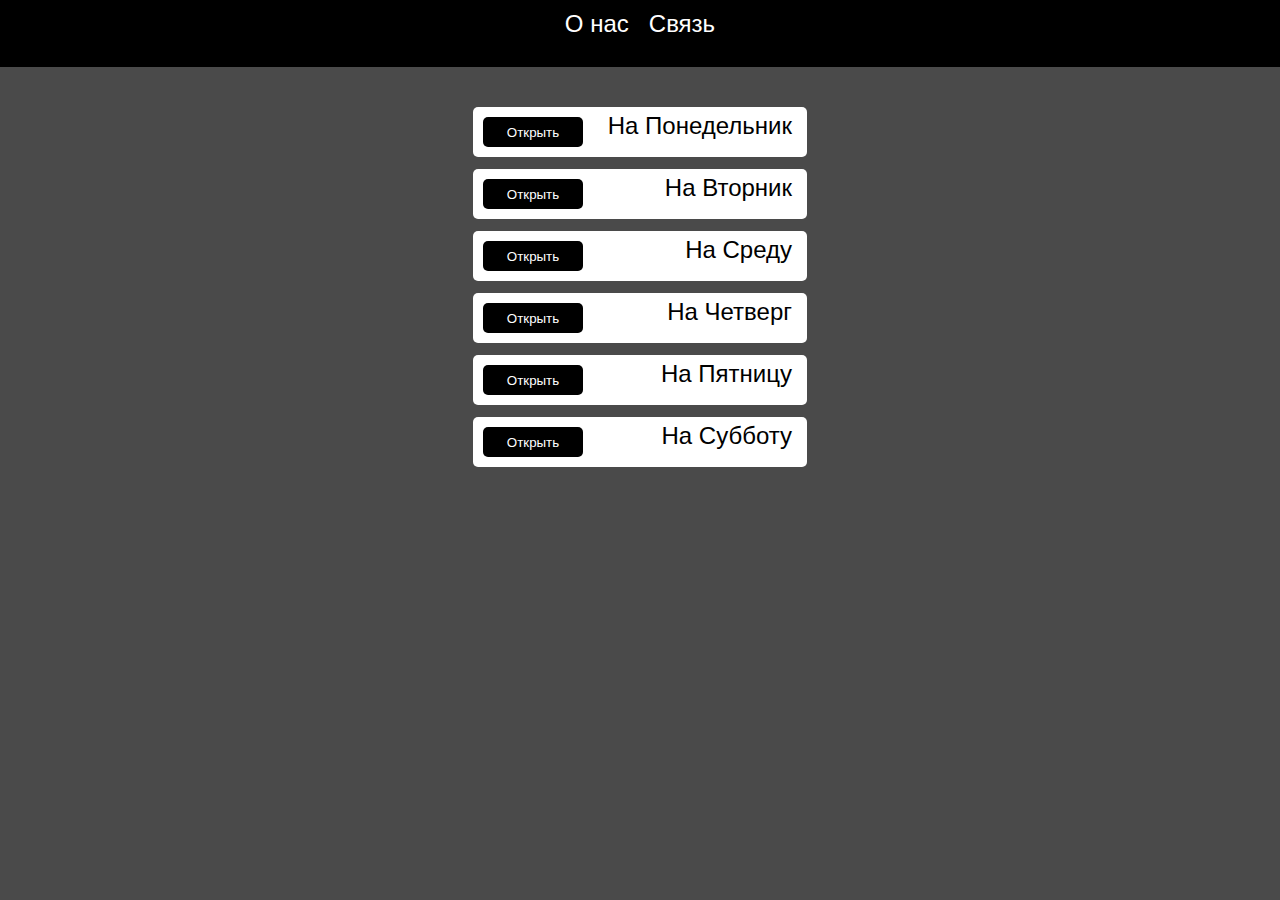
<file: index.html>
<!DOCTYPE html>
<html lang="en">

<head>

   <link rel="stylesheet" href="main/css/style.css">
   <meta charset="UTF-8">
   <meta name="viewport" content="width=device-width, initial-scale=1.0">
   <title>Расписание Столовой</title>
</head>

<body>
   <div class="header">
      <nav class="navMenu">
         <a class="navLink" href="">О нас</a>
         <a class="navLink" href="">Связь</a>
      </nav>

   </div>
   <div class="section">
      <div class="menuSub">
         <button class="btnMenu">Открыть</button>
         <p class="textTitle">На Понедельник</p>
      </div>
      <div class="menuOpen">
         <p class="textRosp">Выесняется</p>
      </div>




      <div class="menuSub">
         <button class="btnMenu vtbtn">Открыть</button>
         <p class="textTitle">На Вторник</p>
      </div>
      <div class="menuOpen vtmenu">
         <p class=" vttext">Выесняется</p>
      </div>



      <div class="menuSub">
         <button class="btnMenu srdbtn">Открыть</button>
         <p class="textTitle">На Среду</p>
      </div>
      <div class="menuOpen srdmenu">
         <p class=" srdtext">Выесняется</p>
      </div>



      <div class="menuSub">
         <button class="btnMenu chetbtn">Открыть</button>
         <p class="textTitle">На Четверг</p>
      </div>
      <div class="menuOpen chetmenu">
         <p class=" chettext">Выесняется</p>
      </div>


      <div class="menuSub">
         <button class="btnMenu ptnbtn">Открыть</button>
         <p class="textTitle">На Пятницу</p>
      </div>
      <div class="menuOpen ptnmenu">
         <p class=" ptntext">Выесняется</p>
      </div>

      <div class="menuSub">
         <button class="btnMenu sbtbtn">Открыть</button>
         <p class="textTitle">На Субботу</p>
      </div>
      <div class="menuOpen sbtmenu">
         <p class=" sbttext">Выесняется</p>
      </div>




   </div>



   </div>
   <div class="footer"></div>
   <script src="main/js/app.js"></script>
</body>

</html>
</file>
<file: main/css/style.css>
*{margin:0;padding:0}body{background-color:#4a4a4a;font-family:-apple-system,BlinkMacSystemFont,"Segoe UI",Roboto,Oxygen,Ubuntu,Cantarell,"Open Sans","Helvetica Neue",sans-serif;font-size:24px;color:#fff}.header{width:100%;height:67px;background-color:black}.header .navMenu{display:flex;justify-content:center}.header .navMenu .navLink{text-decoration:none;color:#fff;padding:10px}.section{display:flex;align-items:center;justify-content:center;flex-direction:column;align-items:center;margin-top:20px}.section .menuSub{width:334px;height:50px;background-color:#fff;border-radius:5px;margin-top:20px}.section .menuSub .btnMenu{border:0;border-radius:5px;outline:none;background-color:#000;color:#fff;margin:10px 0px 0px 10px;width:100px;height:30px}.section .menuSub .textTitle{float:right;color:#000;padding:5px 15px 0px 0px;font-weight:350}.section .menuOpen{width:334px;height:0;margin-top:-8px;border-radius:5px;background-color:#fff;transition:height 1s ease-out}.section .menuOpen .textRosp{height:0px;transition:height 0.5s ease-out;transform:scaleY(0);float:left;display:block;color:#000}.section .menuOpen .textRospOpen{padding:10px;font-size:20px;width:90%;margin:0px 0px 10px 0px;display:block;transform:scaleY(1);transform-origin:top;-webkit-transition:-webkit-transform 0.9s ease-out}.section .menuOpenActive{height:400px}.section .vtmenuopen{height:400px}.section .vttext{height:0px;transition:height 0.5s ease-out;transform:scaleY(0);float:left;display:block;color:#000}.section .vttextopen{padding:10px;font-size:20px;width:90%;margin:0px 0px 10px 0px;display:block;transform:scaleY(1);transform-origin:top;-webkit-transition:-webkit-transform 0.9s ease-out}.section .srdmenuopen{height:400px}.section .srdtext{height:0px;transition:height 0.5s ease-out;transform:scaleY(0);float:left;display:block;color:#000}.section .srdtextopen{padding:10px;font-size:20px;width:90%;margin:0px 0px 10px 0px;display:block;transform:scaleY(1);transform-origin:top;-webkit-transition:-webkit-transform 0.9s ease-out}.section .chetmenuopen{height:400px}.section .chettext{height:0px;transition:height 0.5s ease-out;transform:scaleY(0);float:left;display:block;color:#000}.section .chettextopen{padding:10px;font-size:20px;width:90%;margin:0px 0px 10px 0px;display:block;transform:scaleY(1);transform-origin:top;-webkit-transition:-webkit-transform 0.9s ease-out}.section .ptnmenuopen{height:400px}.section .ptntext{height:0px;transition:height 0.5s ease-out;transform:scaleY(0);float:left;display:block;color:#000}.section .ptntextopen{padding:10px;font-size:20px;width:90%;margin:0px 0px 10px 0px;display:block;transform:scaleY(1);transform-origin:top;-webkit-transition:-webkit-transform 0.9s ease-out}.section .sbtmenuopen{height:400px}.section .sbttext{height:0px;transition:height 0.5s ease-out;transform:scaleY(0);float:left;display:block;color:#000}.section .sbttextopen{padding:10px;font-size:20px;width:90%;margin:0px 0px 10px 0px;display:block;transform:scaleY(1);transform-origin:top;-webkit-transition:-webkit-transform 0.9s ease-out}
</file>
